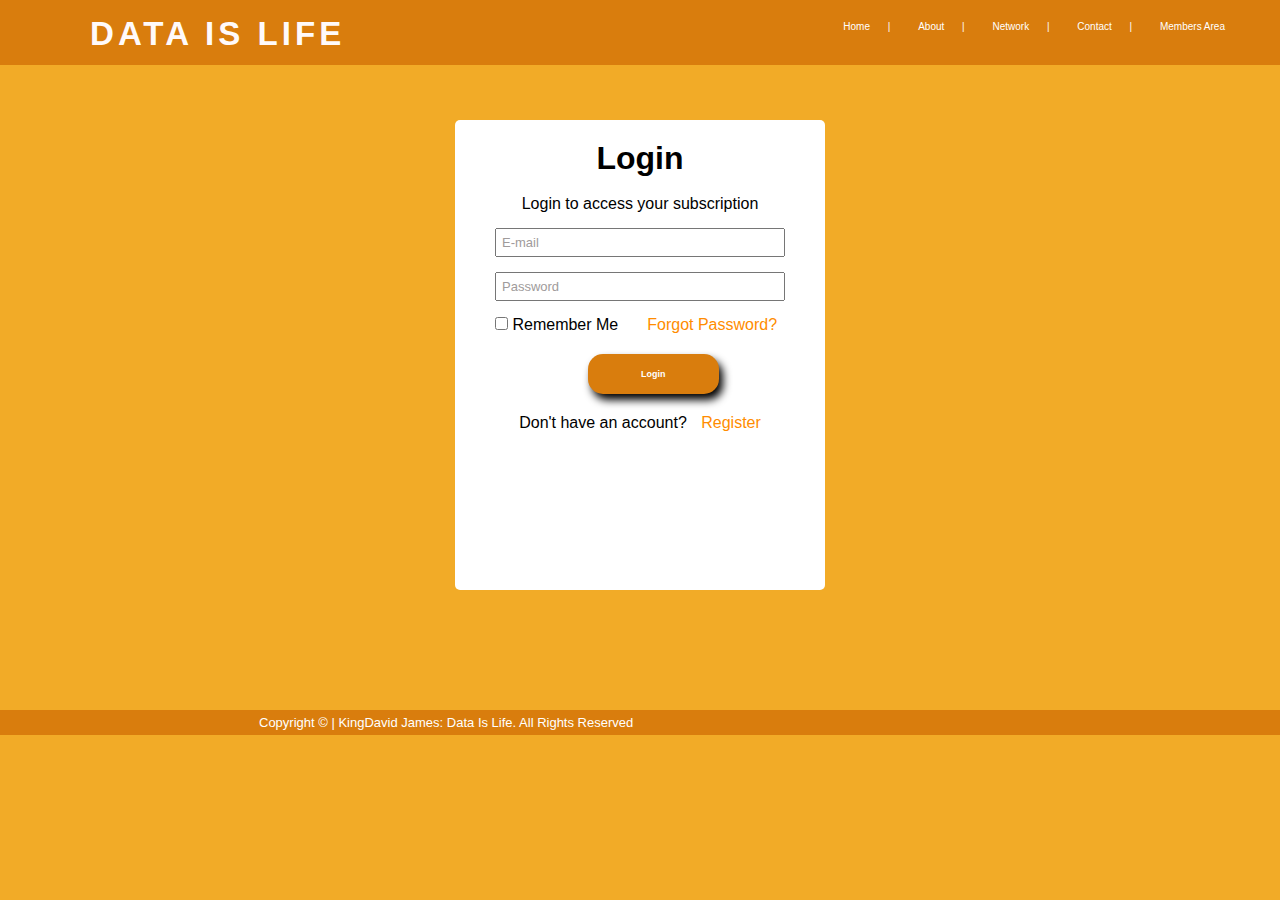
<file: login.html>
<!DOCTYPE html>
<html lang="en">

<head>
    <meta charset="UTF-8">
    <meta name="viewport" content="width=device-width, initial-scale=1.0">
    <link rel="stylesheet" href="css/main.css">
    <title>Login</title>
</head>

<body>
    <div class="header">
        <div class="brand mtop">
            <a class="co aclass" href="index.html">
                <h1 class="special">DATA IS LIFE</h1>
            </a>
        </div>
        <div class="navbar mtop mtop2">
            <ul>
                <li class="ab co"><a href="index.html">Home</a></li>
                <div class="co">|</div>
                <li class="ab co"><a href="index.html#about">About</a></li>
                <div class="co">|</div>
                <li class="ab co"><a href="index.html#network">Network</a></li>
                <div class="co">|</div>
                <li class="ab co"><a href="index.html#contact"> Contact</a></li>
                <div class="co">|</div>
                <li class="ab co"><a href="register.html">Members Area</a></li>
                </a>
            </ul>
        </div>
    </div>
    <div class="nform fz">
        <form action="" method="">
            <h1 class="mid ">Login</h1><br>
            <p class="mid mbtp">Login to access your subscription</p>
            <input type="email" required placeholder="E-mail" class="seven two mbtp">
            <input type="password" required placeholder="Password" class="seven two mbtp">
            <div class="mbtpa">
                <input class="l" type="checkbox" name="" id=""> Remember Me<a class="ab2 mleft"
                    href="#">Forgot Password?</a>
            </div>
            <button class="mid wi3 color">
                <h6> Login</h6>
            </button>
            <p class="mid">Don't have an account? <a class="ab" id="salary" href="register.html">Register</a></p>
        </form>
    </div>
    <div class="footer color">
        <footer class="mleft2 mright">
            <p class="inline">Copyright &copy; | KingDavid James: Data Is Life. All Rights Reserved </p>
            <div class="links">
                <a class="em" href="#">
                    <i class="icofont-twitter"></i>
                </a>
                <a class="em" href="#">
                    <i class="icofont-whatsapp"></i>
                </a>
                <a class="em" href="#">
                    <i class="icofont-facebook"></i>
                </a>
                <a class="em" href="#">
                    <i class="icofont-instagram"></i>
                </a>
                <a class="em" href="#">
                    <i class="icofont-pinterest"></i>
                </a>
            </div>
        </footer>
    </div>
</body>

</html>
</file>
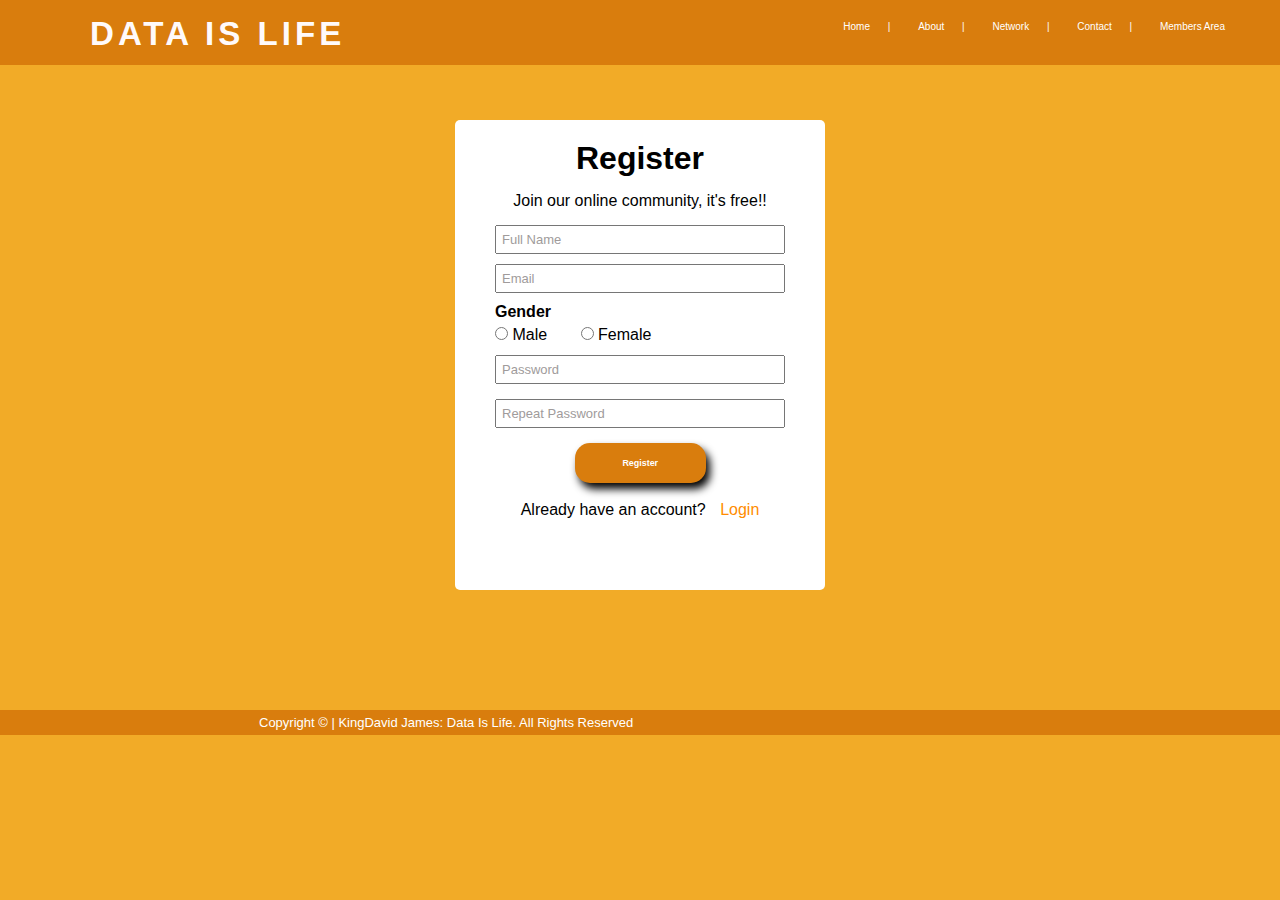
<file: register.html>
<!DOCTYPE html>
<html lang="en">

<head>
    <meta charset="UTF-8">
    <meta name="viewport" content="width=device-width, initial-scale=1.0">
    <link rel="stylesheet" href="css/main.css">
    <title>Register</title>
</head>

<body>
    <div class="header">
        <div class="brand mtop">
            <a class="co aclass" href="index.html">
                <h1 class="special">DATA IS LIFE</h1>
            </a>
        </div>
        <div class="navbar mtop mtop2">
            <ul>
                <li class="ab co"><a href="index.html">Home</a></li>
                <div class="co">|</div>
                <li class="ab co"><a href="index.html#about">About</a></li>
                <div class="co">|</div>
                <li class="ab co"><a href="index.html#network">Network</a></li>
                <div class="co">|</div>
                <li class="ab co"><a href="index.html#contact"> Contact</a></li>
                <div class="co">|</div>
                <li class="ab co"><a href="register.html">Members Area</a></li>
                </a>
            </ul>
        </div>
    </div>
    <div class="nform fz">
        <form action="" method="">
            <h1 class="mid mbtp">Register</h1>
            <p class="mid mbtp">Join our online community, it's free!!</p>
            <input type="name" required placeholder="Full Name" class="seven two mbtp3">
            <input type="email" required placeholder="Email" class="seven two mbtp3">
            <label for="gender">
                <h4 class="mbtp2">Gender</h4>
            </label>
            <input type="radio" name="gender" value="Male" > Male
            <input type="radio" name="gender" value="Female" class="mbtp mleft"> Female
            <input type="password" required placeholder="Password" class="seven two mbtp">
            <input type="password" required placeholder="Repeat Password" class="seven two mbtp">
            <button class="mid wi2 wi3 mini mbtp3">
                <h6> Register</h6>
            </button>
            <p class="mid">Already have an account? <a class="ab" id="salary" href="login.html">Login</a></p>
        </form>
    </div>
    <div class="footer color">
        <footer class="mleft2 mright">
            <p class="inline">Copyright &copy; | KingDavid James: Data Is Life. All Rights Reserved </p>
            <div class="links">
                <a class="em" href="#">
                    <i class="icofont-twitter"></i>
                </a>
                <a class="em" href="#">
                    <i class="icofont-whatsapp"></i>
                </a>
                <a class="em" href="#">
                    <i class="icofont-facebook"></i>
                </a>
                <a class="em" href="#">
                    <i class="icofont-instagram"></i>
                </a>
                <a class="em" href="#">
                    <i class="icofont-pinterest"></i>
                </a>
            </div>
        </footer>
    </div>
</body>

</html>
</file>
<file: css/main.css>
*{
    margin: 0px;
    padding: 0px;
    box-sizing: border-box;
    font-family: 'Trebuchet MS', 'Lucida Sans Unicode', 'Lucida Grande', 'Lucida Sans', Arial, sans-serif;
}
body{
    background-color: #f2ab27;
    font-size: 20.7px;
}
.fz{
    font-size: medium;
}
html{
    scroll-behavior: smooth;
}
.special{
    color: snow;
    letter-spacing: 4px;
    margin-left: 50px;
    font-size: 1.6em;
}
.border{
    border: 1.3px solid black;
}
.co{
    color: snow;
    display: inline;
}
li{
    padding: 15px;
}
ul{
    font-size: 10px;
}
.ab{
margin-left: 10px;
}
.ab2{
    margin-left: 80px;
}
.brand{
    float: left;
}
.mtop{
    margin-top: 14px;
}
.mtop2{
    margin-top: 20px;
}
.mtop3{
    margin-top: 15px;
}
.mtop4{
    margin: 30px auto;
    padding-top: 50px;
}
.mbtp{
    margin-bottom: 15px;
}
.mbtp2{
    margin-bottom: 5px;
}
.mbtp3{
    margin-bottom: 10px;
}
.mleft{
    margin-left: 10%;
}
.mleft2{
    margin-left: 20%;
}
.mright{
    margin-right: 20px;
}
.navbar{
    float: right
}
.header{
    background-color: #d97d0d;
    height: 65px;
    padding: 1px 40px;
    margin-bottom: 70px;
    position: fixed;
    width: 100%;
    top: 0px;
}
a{
    text-decoration: none; 
    color: white;
}
#salary{
    color: #ff8c00;
}
a:hover{
    color: #ff8c00;
}
.home1{
    background-color: #323e40;
    height: 100vh;
    font-size: 40px;
    color: white;
    text-shadow: 8px 10px 10px black;
}
.one{
    margin-left: 80px;
    letter-spacing: 8px;
    padding-top: 40px;
}
.none{
    font-size: 10px;
    text-shadow: none;
    letter-spacing: 0.09px;
}
span{
    color: #f2ab27;
}
.mid{
    text-align: center;
}
.wi{
    width: 18%;
    border: none;
    background-color: #d97d0d;
    color: white;
    border-radius: 15px;
    height: 40px;
    margin-left: 80px;
    box-shadow: 4px 6px 10px black;
    margin-top: 50px;
}
button:hover{
    cursor: pointer;
    background-color: #ff8c00;
}
button:active{
    background-color: #732002;
}
.navbar ul a:hover{
    color: #ff8c00;
}
.img{
    margin-top: 28px;
    height: 230px;
    width: 27%;
    float: left;
    padding: 10px 10px;
    margin-left: 240px;
    color: black;
}
.sezy{
    margin-top: 20px;
        width: 50%;
        height: 300px;
        padding-right: 90px;
        float: right;
        color: black;
        letter-spacing: 1px;
}
.ab2{
    color: #ff8c00;
    text-decoration: none;
}
.home2{
    height: 100vh;
    padding-top: 50px;
}
.wi2{
    clear: both;
    width: 28%;
    border: none;
    background-color: #d97d0d;
    color: white;
    border-radius: 15px;
    height: 40px;
    box-shadow: 3px 5px 10px black;
    margin: 20px 30px 0px 190px;
}
.clear{
    clear: both;
}
.home3{
    background-color: white;
    height: 100vh;
}
.container{
    height: 440px;
    width: 75%;
    margin: 30px auto;
    padding: 20px auto;
    padding-top: 8px;
}
.left, .greetings{
    float: left;
    width: 50%;
}
.right{
    float: right;
    width: 50%;
    border-left: 1.3px solid black;
}
.mtn, .glo, .etisalat, .airtel{
    width: 300px;
    height: 180px;
    border-radius: 5px;
    background-color: rgb(187, 255, 0);
    text-align: center;
    padding-top: 12.5%;
    margin: 20px auto;
    box-shadow: 0.8px 1.5px 5px black;
}
.etisalat, .glo{
    background-color: green;
}
.airtel{
    background-color: red;
}
.home4{
    height: 100vh;
    background-color: black;
}
.form{
    float: right;
    width: 50%;
}
.mtop4b{
    margin: 20px auto;
    padding-top: 20px;
}
.nform{
    width: 370px;
    height: 470px;
    margin: 120px auto;
    background-color: white;
    padding: 20px 40px;
    border-radius: 5px;
}
.two{
    width: 100%;
    font-size: small;
    padding: 5px;
}
.two2{
    font-size: 7em;
    font-weight: bolder;
}
#wei{
    font-weight: bolder;
}
.seven::placeholder{
    color: rgb(160, 155, 155);
} 
.wi3{
    width: 45%;
    border-radius: 15px;
    border: none;
    background-color: #d97d0d;
    height: 40px;
    box-shadow: 4px 6px 9px black;
    margin: 20px 93px;
}
.four{
    color: rgb(119, 102, 102);
    margin: 4px 1px;
}
.mini{
    margin: 0px 18px 18px 80px;
}
.new{
   color: #732002;
}
.contact{
    float: right;
    border: 1px solid none;
    border-radius: 15px;
    height: 60vh;
    width: 40vh;
    margin-right: 20%;
    background-color: white;
}
.color, .mtn, .glo, .etisalat, .airtel{
    color: white;
}
.inline{
    display: inline;
}
.pd{
    padding: 68px 90px;
}
.pd50{
    padding: 40px;
}
.block{
    display: block;
    width: 100%;
    margin-bottom: 0.6em;
    padding: 7px;
}
.form2{
    background-color: #f2ab27;
    border-radius: 15px;
    width: 45%;
    float: right;
    margin-top: 30px;
}
.pd30{
    padding: 20px;
}
.footer{
    background-color: #d97d0d;
    width: 100%;
    padding: 5px;
    font-size: small;
}
.links{
    float: right;
    margin-right: 30%;
}
.icofont-twitter, .icofont-whatsapp, .icofont-facebook, .icofont-instagram, .icofont-pinterest{
    background-color: #d97d0d;
}
.em{
    margin-right: 10px;
}
.icofont-instagram:hover{
    color: rgb(29, 54, 75);
}
.icofont-twitter:hover{
    color: #00acee;
}
.icofont-whatsapp:hover{
    color: rgb(27, 146, 27);
}
.icofont-facebook:hover{
    color: #3b5998;
}
.icofont-pinterest:hover{
    color: #c8232c;
}
.icofont-brand-etisalat{
    font-size: 1.3em;
}
</file>
